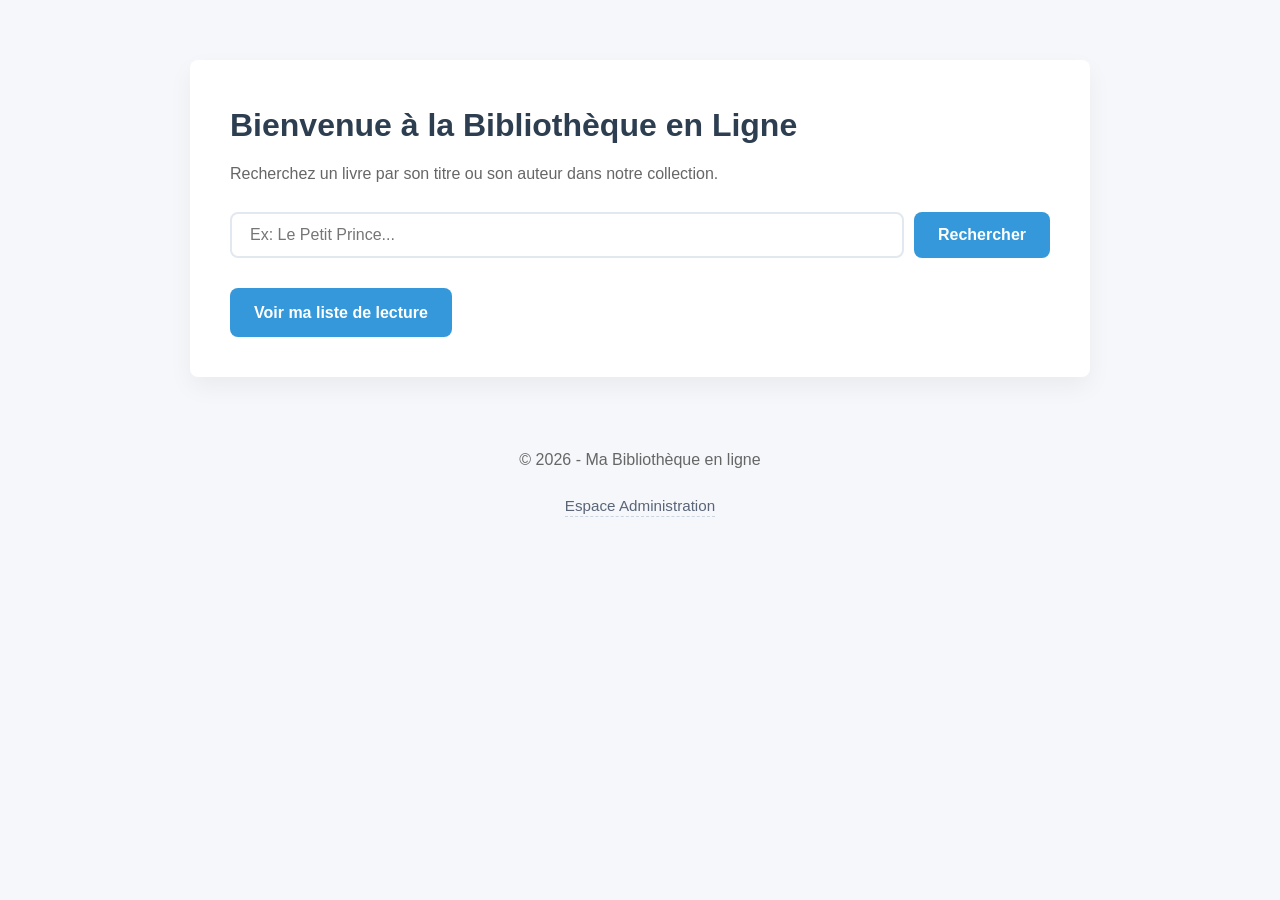
<file: index.html>
<!DOCTYPE html>
<html lang="fr">
<head>
    <meta charset="UTF-8">
    <meta name="viewport" content="width=device-width, initial-scale=1.0">
    <title>Accueil - Bibliothèque</title>
    <link rel="stylesheet" href="style.css">
</head>

<body>
    <main>
        <h1>Bienvenue à la Bibliothèque en Ligne</h1>
        <p>Recherchez un livre par son titre ou son auteur dans notre collection.</p>
        
        <form id="searchForm" action="results.php" method="GET">
            <input type="text" id="queryInput" name="query" placeholder="Ex: Le Petit Prince..." required>
            <button type="submit">Rechercher</button>
        </form>
        
        <div style="margin-top: 30px; display: flex; gap: 15px; flex-wrap: wrap;">
            <a href="wishlist.php" class="btn">Voir ma liste de lecture</a>
        </div>
    </main>

    <script>
        document.getElementById('searchForm').addEventListener('submit', function(e) {
            const query = document.getElementById('queryInput').value.trim();
            
            // Contrôle dynamique avant l'envoi au backend PHP
            if (query.length < 2) {
                e.preventDefault(); // Bloque l'envoi du formulaire
                alert('Veuillez entrer au moins 2 caractères pour la recherche.');
            }
        });
    </script>

    <footer style="margin-top: 50px; text-align: center; padding: 20px;">
        <p>© 2026 - Ma Bibliothèque en ligne</p>
        <a href="login.php" class="admin-link-discret">Espace Administration</a>
    </footer>
</body>
</html>
</file>
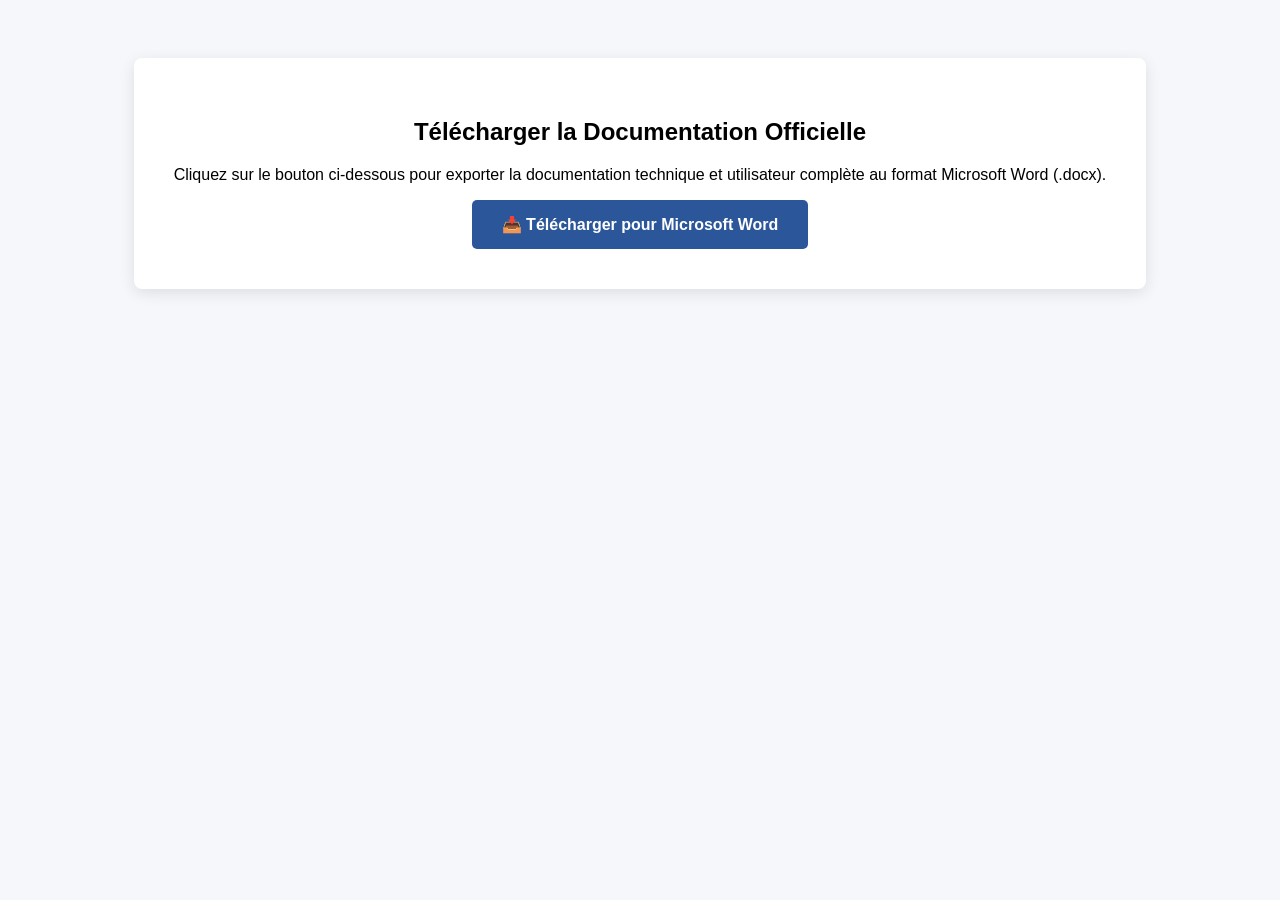
<file: cahier_des_charge.html>
<!DOCTYPE html>
<html lang="fr">
<head>
    <meta charset="UTF-8">
    <title>Documentation du projet Word</title>
    <style>
        body { font-family: sans-serif; text-align: center; padding: 50px; background-color: #f5f7fa; }
        .card { background: white; padding: 40px; border-radius: 8px; box-shadow: 0 4px 15px rgba(0,0,0,0.1); display: inline-block; }
        button { background-color: #2b579a; color: white; border: none; padding: 15px 30px; font-size: 16px; font-weight: bold; border-radius: 5px; cursor: pointer; transition: 0.2s; }
        button:hover { background-color: #1e3e6b; transform: scale(1.05); }
    </style>
</head>
<body>

<div class="card">
    <h2>Télécharger la Documentation Officielle</h2>
    <p>Cliquez sur le bouton ci-dessous pour exporter la documentation technique et utilisateur complète au format Microsoft Word (.docx).</p>
    <button onclick="exportDocToWord()">📥 Télécharger pour Microsoft Word</button>
</div>

<script>
function exportDocToWord() {
    var htmlContent = `
    <html xmlns:o='urn:schemas-microsoft-com:office:office' xmlns:w='urn:schemas-microsoft-com:office:word' xmlns='http://www.w3.org/TR/REC-html40'>
    <head>
        <title>Documentation Technique et Utilisateur</title>
        <style>
            body { font-family: 'Segoe UI', Arial, sans-serif; line-height: 1.6; color: #2d3748; }
            .cover { text-align: center; padding-top: 100pt; padding-bottom: 100pt; }
            .cover h1 { font-size: 26pt; color: #1a365d; margin-bottom: 15pt; text-transform: uppercase; }
            .cover .subtitle { font-size: 16pt; color: #4a5568; margin-bottom: 80pt; }
            .cover .meta { font-size: 11pt; color: #718096; line-height: 1.8; }
            h1 { color: #1a365d; font-size: 20pt; border-bottom: 2px solid #e2e8f0; padding-bottom: 5px; margin-top: 30pt; }
            h2 { color: #2b6cb0; font-size: 14pt; margin-top: 20pt; border-left: 4px solid #2b6cb0; padding-left: 8px; }
            h3 { color: #2d3748; font-size: 11pt; margin-top: 15pt; }
            p, li { font-size: 10.5pt; text-align: justify; color: #2d3748; }
            ul { padding-left: 20pt; }
            li { margin-bottom: 4pt; }
            table { width: 100%; border-collapse: collapse; margin-top: 15pt; margin-bottom: 15pt; }
            th, td { border: 1px solid #e2e8f0; padding: 8pt; text-align: left; font-size: 10pt; }
            th { background-color: #2d3748; color: white; font-weight: bold; }
            tr:nth-child(even) { background-color: #f7fafc; }
            pre { font-family: 'Consolas', 'Courier New', monospace; font-size: 9.5pt; background-color: #f7fafc; border: 1px solid #e2e8f0; padding: 10pt; color: #2d3748; }
            .alert-box { background-color: #fffaf0; border-left: 4px solid #dd6b20; padding: 10pt; margin-top: 15pt; margin-bottom: 15pt; }
            .alert-box p { color: #dd6b20; font-size: 10pt; margin: 0; }
        </style>
    </head>
    <body>
        <div class="cover">
            <h1>DOCUMENTATION TECHNIQUE & UTILISATEUR</h1>
            <div class="subtitle">Application de Gestion de Bibliothèque en Ligne</div>
            <div class="meta">
                <b>Environnement de développement :</b> Laragon / PHP 8 / MySQL<br>
                <b>Technologies :</b> HTML5, CSS3 (Grid & Flexbox), Vanilla JavaScript, PHP PDO<br>
                <b>Statut :</b> Projet Finalisé et Déployé
            </div>
        </div>

        <br clear="all" style="page-break-before:always" />

        <h1>1. Introduction et Architecture</h1>
        <p>Ce document constitue la documentation officielle du projet d'application de gestion de bibliothèque. L'objectif de cette application est de fournir aux utilisateurs un moyen fluide de rechercher et sauvegarder des livres, et à l'administration un outil complet (CRUD) pour piloter le stock physique d'ouvrages.</p>
        
        <h2>1.1 Architecture des Fichiers</h2>
        <p>Le projet est structuré de manière modulaire, respectant une séparation claire entre la configuration, la logique d'accès aux données, l'administration et l'affichage utilisateur.</p>
        
        <table>
            <thead>
                <tr>
                    <th>Nom du Fichier</th>
                    <th>Type</th>
                    <th>Description et Rôle Fonctionnel</th>
                </tr>
            </thead>
            <tbody>
                <tr>
                    <td><b>db.php</b></td>
                    <td>PHP Backend</td>
                    <td>Initialisation de la connexion PDO. Détection dynamique de l'hôte (Laragon local vs Serveur Cloud).</td>
                </tr>
                <tr>
                    <td><b>index.html</b></td>
                    <td>HTML / JS</td>
                    <td>Page d'accueil de l'application. Contient la barre de recherche avec contrôle JavaScript dynamique.</td>
                </tr>
                <tr>
                    <td><b>results.php</b></td>
                    <td>PHP / HTML</td>
                    <td>Traitement de la requête de recherche et affichage des cartes de livres en grille CSS Grid.</td>
                </tr>
                <tr>
                    <td><b>details.php</b></td>
                    <td>PHP / HTML</td>
                    <td>Fiche d'un ouvrage (affichage complet via ID) et bouton d'action pour l'ajouter à sa liste.</td>
                </tr>
                <tr>
                    <td><b>wishlist.php</b></td>
                    <td>PHP / HTML</td>
                    <td>Espace utilisateur listant les lectures enregistrées avec option de suppression.</td>
                </tr>
                <tr>
                    <td><b>admin.php</b></td>
                    <td>PHP / HTML</td>
                    <td>Tableau de bord d'administration : formulaire d'ajout et liste générale avec actions CRUD.</td>
                </tr>
                <tr>
                    <td><b>edit.php</b></td>
                    <td>PHP / HTML</td>
                    <td>Interface de modification d'un livre pré-remplie avec mise à jour MySQL sécurisée.</td>
                </tr>
                <tr>
                    <td><b>style.css</b></td>
                    <td>CSS3</td>
                    <td>Feuille de style centralisée, entièrement responsive (Flexbox, Grid et Media Queries).</td>
                </tr>
                <tr>
                    <td><b>bibliotheque.sql</b></td>
                    <td>SQL</td>
                    <td>Script de structure et de données initiales de la base de données.</td>
                </tr>
            </tbody>
        </table>

        <h1>2. Configuration et Installation</h1>
        <h2>2.1 Installation Locale avec Laragon</h2>
        <ul>
            <li>Télécharger et installer <b>Laragon Full</b> sur votre machine Windows.</li>
            <li>Placer le dossier complet du projet dans le répertoire racine : <code>C:\\laragon\\www\\bibliotheque\\</code>.</li>
            <li>Démarrer les services de Laragon (Apache et MySQL) en cliquant sur <b>"Tout démarrer"</b>.</li>
            <li>Ouvrir votre outil de gestion de base de données (PhpMyAdmin ou l'onglet Database de Laragon).</li>
            <li>Créer une nouvelle base de données nommée exactement <code>bibliotheque</code>.</li>
            <li>Cliquer sur l'onglet <b>Importer</b>, sélectionner le fichier <code>bibliotheque.sql</code> fourni à la racine, puis valider.</li>
            <li>Accéder à l'application depuis votre navigateur à l'adresse : <code>http://localhost/bibliotheque/</code>.</li>
        </ul>

        <div class="alert-box">
            <p><b>REMARQUE CACHE :</b> Si vous modifiez le fichier <code>style.css</code> et que les changements ne s'affichent pas immédiatement à l'écran, forcez votre navigateur à vider son cache local en utilisant la combinaison de touches <code>Ctrl + F5</code> (ou <code>Cmd + Shift + R</code> sur Mac).</p>
        </div>

        <h1>3. Guide de Référence du Code Backend (PHP & PDO)</h1>
        <h2>3.1 Connexion Hybride Intelligente (db.php)</h2>
        <p>Le fichier de connexion implémente une détection d'environnement automatique. Cela élimine le besoin de modifier manuellement le code lors de la bascule entre le développement sur Laragon et le déploiement sur le cloud (Render/InfinityFree).</p>
        <pre>
&lt;?php
if ($_SERVER['HTTP_HOST'] == 'localhost' || $_SERVER['HTTP_HOST'] == '127.0.0.1') {
    $host = 'localhost';
    $db   = 'bibliotheque';
    $user = 'root';
    $pass = '';
} else {
    $host = getenv('DB_HOST');
    $db   = getenv('DB_NAME');
    $user = getenv('DB_USER');
    $pass = getenv('DB_PASS');
}

$charset = 'utf8mb4';
$dsn = "mysql:host=$host;dbname=$db;charset=$charset";

try {
     $pdo = new PDO($dsn, $user, $pass);
} catch (\\PDOException $e) {
     die("Erreur de connexion : " . $e->getMessage());
}
?&gt;</pre>

        <h2>3.2 Résolution des Erreurs de Constantes PDO</h2>
        <p>Pour garantir la compatibilité totale sur les configurations PHP strictes de certains serveurs distants sans nécessiter la déclaration lourde de constantes, l'ensemble des méthodes de récupération de données du projet (<code>fetch()</code> et <code>fetchAll()</code>) a été allégé et laissé sans paramètre fixe dans les scripts d'administration et de traitement.</p>

        <h1>4. Guide Utilisateur et Administrateur</h1>
        <h2>4.1 Utilisation Publique (Lecteur)</h2>
        <p><b>1. Recherche de livres :</b> Depuis la page d'accueil, saisissez un mot-clé (titre ou auteur). Si vous entrez moins de 2 caractères, le script JavaScript intercepte l'événement et affiche une alerte contextuelle bloquant l'envoi pour préserver les performances du serveur.</p>
        <p><b>2. Consultation et Sauvegarde :</b> Cliquez sur "Voir les détails" sur une carte pour lire le résumé complet. Le bouton bleu vous permet d'ajouter le livre à votre liste de lecture personnelle. L'application vérifie en amont dans la table <code>Liste_lecture</code> si l'ouvrage y figure déjà afin d'éviter les doublons.</p>

        <h2>4.2 Utilisation du Panneau d'Administration (CRUD)</h2>
        <p>Accessible via le bouton orange de l'accueil, l'espace d'administration permet de manager l'ensemble de la bibliothèque :</p>
        <ul>
            <li><b>Ajouter un livre (Create) :</b> Remplissez le formulaire supérieur. Les champs Titre et Auteur sont obligatoires au niveau du HTML5 et validés côté PHP par la fonction <code>trim()</code> et <code>!empty()</code>.</li>
            <li><b>Modifier un livre (Update) :</b> Cliquez sur le bouton "Modifier" en regard d'une ligne du tableau. Vous serez redirigé vers <code>edit.php</code> où le formulaire apparaîtra pré-rempli avec les données courantes de l'ID sélectionné.</li>
            <li><b>Suppression (Delete) :</b> Le lien de suppression déclenche un gestionnaire d'événement JavaScript <code>onclick="return confirm(...)"</code>. L'action n'est transmise au serveur PHP que si l'utilisateur valide explicitement la boîte de dialogue.</li>
        </ul>
    </body>
    </html>`;

    var blob = new Blob(['\ufeff' + htmlContent], {
        type: 'application/msword'
    });
    
    var url = URL.createObjectURL(blob);
    var a = document.createElement('a');
    a.href = url;
    a.download = 'Documentation_Technique_Bibliotheque.doc';
    document.body.appendChild(a);
    a.click();
    document.body.removeChild(a);
}
</script>

</body>
</html>
</file>
<file: style.css>
/* ==========================================================================
   1. VARIABLES & CONFIGURATION GÉNÉRALE
   ========================================================================== */
:root {
    --primary-color: #2c3e50;    /* Bleu nuit moderne */
    --secondary-color: #3498db;  /* Bleu vif pour les boutons */
    --accent-color: #e67e22;     /* Orange pour l'administration */
    --danger-color: #e74c3c;     /* Rouge pour la suppression */
    --bg-color: #f5f7fa;         /* Fond de page très clair */
    --card-bg: #ffffff;          /* Fond des conteneurs/cartes */
    --text-color: #333333;       /* Couleur du texte principal */
    --border-radius: 8px;        /* Arrondi des angles */
    --transition: all 0.3s ease; /* Fluidité des animations au survol */
}

* {
    box-sizing: border-box;
    margin: 0;
    padding: 0;
}

body {
    font-family: 'Segoe UI', Tahoma, Geneva, Verdana, sans-serif;
    background-color: var(--bg-color);
    color: var(--text-color);
    line-height: 1.6;
    padding: 20px;
}

/* ==========================================================================
   2. MISE EN PAGE DU CONTENEUR PRINCIPAL (MAIN)
   ========================================================================== */
main {
    max-width: 900px;
    margin: 40px auto;
    background: var(--card-bg);
    padding: 40px;
    border-radius: var(--border-radius);
    box-shadow: 0 10px 25px rgba(0, 0, 0, 0.05); /* Ombre douce */
}

h1 {
    color: var(--primary-color);
    margin-bottom: 10px;
    font-size: 2rem;
}

h2, h3 {
    color: var(--primary-color);
    margin-bottom: 20px;
}

p {
    margin-bottom: 20px;
    color: #666;
}

/* Navigation de liens */
a {
    color: var(--secondary-color);
    text-decoration: none;
    transition: var(--transition);
}

a:hover {
    text-decoration: underline;
}

/* ==========================================================================
   3. COMPOSANTS AVANCÉS : FORMULAIRES & BOUTONS
   ========================================================================== */
/* Formulaire de recherche sur l'accueil (Flexbox) */
form#searchForm {
    display: flex;
    gap: 10px; /* Espace entre l'input et le bouton */
    margin-top: 25px;
}

input[type="text"], input[type="number"], textarea {
    flex: 1; /* L'input prend tout l'espace restant */
    padding: 12px 18px;
    border: 2px solid #e2e8f0;
    border-radius: var(--border-radius);
    font-size: 1rem;
    outline: none;
    transition: var(--transition);
}

/* Effet interactif quand on clique dans un champ */
input[type="text"]:focus, input[type="number"]:focus, textarea:focus {
    border-color: var(--secondary-color);
    box-shadow: 0 0 0 3px rgba(52, 152, 219, 0.2);
}

/* Boutons universels */
button, .btn {
    display: inline-block;
    padding: 12px 24px;
    background-color: var(--secondary-color);
    color: white !important;
    border: none;
    border-radius: var(--border-radius);
    font-size: 1rem;
    font-weight: 600;
    cursor: pointer;
    text-decoration: none !important;
    text-align: center;
    transition: var(--transition);
}

button:hover, .btn:hover {
    background-color: #2980b9;
    transform: translateY(-2px); /* Léger effet de soulèvement */
    box-shadow: 0 5px 15px rgba(52, 152, 219, 0.3);
}

/* Variations de boutons de couleur */
.btn-admin { background-color: var(--accent-color); }
.btn-admin:hover { background-color: #d35400; box-shadow: 0 5px 15px rgba(230, 126, 34, 0.3); }

/* ==========================================================================
   4. AFFICHAGE DES CARTES DE LIVRES (CSS GRID)
   ========================================================================== */
/* Grille adaptative automatique pour les résultats de recherche */
.results-list {
    display: grid;
    grid-template-columns: repeat(auto-fill, minmax(250px, 1fr));
    gap: 20px;
    margin-top: 30px;
}

.book-card {
    background: #f8fafc;
    border: 1px solid #e2e8f0;
    padding: 20px;
    border-radius: var(--border-radius);
    display: flex;
    flex-direction: column;
    justify-content: space-between;
    transition: var(--transition);
}

.book-card:hover {
    transform: translateY(-5px);
    box-shadow: 0 8px 20px rgba(0,0,0,0.05);
    border-color: var(--secondary-color);
}

.book-card h3 {
    font-size: 1.2rem;
    margin-bottom: 5px;
}

.book-card p {
    font-size: 0.9rem;
    margin-bottom: 15px;
}

/* ==========================================================================
   5. TABLEAUX COMPLETS ET LISTES (Pour l'administration et Wishlist)
   ========================================================================== */
table {
    width: 100%;
    border-collapse: collapse;
    margin-top: 25px;
    background: var(--card-bg);
    overflow: hidden;
    border-radius: var(--border-radius);
    border: 1px solid #e2e8f0;
}

th, td {
    padding: 14px 18px;
    text-align: left;
}

th {
    background-color: var(--primary-color);
    color: white;
    font-weight: 600;
}

tr:nth-child(even) {
    background-color: #f8fafc; /* Lignes zébrées pour une meilleure lecture */
}

/* Liens de suppression (Retirer / Supprimer) */
.delete-link {
    color: var(--danger-color);
    font-weight: 600;
    text-decoration: none;
}
.delete-link:hover {
    text-decoration: underline;
}

/* Configuration des listes à puces (Wishlist) */
ul {
    list-style: none;
    margin-top: 20px;
}

ul li {
    background: #f8fafc;
    padding: 15px 20px;
    margin-bottom: 10px;
    border-radius: var(--border-radius);
    border-left: 4px solid var(--secondary-color);
    display: flex;
    justify-content: space-between;
    align-items: center;
}

/* ==========================================================================
   6. RESPONSIVE DESIGN (MEDIA QUERIES)
   ========================================================================== */

/* Pour les tablettes et smartphones (Écrans inférieurs à 768px) */
@media (max-width: 768px) {
    body {
        padding: 10px;
    }

    main {
        padding: 20px;
        margin: 10px auto;
    }

    h1 {
        font-size: 1.6rem;
    }

    /* Le formulaire de recherche passe d'une ligne à un affichage vertical bloc */
    form#searchForm {
        flex-direction: column;
    }

    input[type="text"], button {
        width: 100%;
    }

    /* Transformation du tableau en blocs verticaux lisibles sur mobile */
    table, thead, tbody, th, td, tr {
        display: block;
    }

    thead tr {
        position: absolute;
        top: -9999px;
        left: -9999px;
    }

    tr {
        border: 1px solid #e2e8f0;
        margin-bottom: 15px;
        border-radius: var(--border-radius);
        background: #fff;
        padding: 10px;
    }

    td {
        border: none;
        position: relative;
        padding-left: 50%;
        text-align: right;
    }

    /* Ajout d'étiquettes devant les données du tableau sur mobile */
    td:before {
        position: absolute;
        left: 15px;
        width: 45%;
        white-space: nowrap;
        text-align: left;
        font-weight: bold;
        color: var(--primary-color);
    }
    
    /* On cible les cellules du tableau d'admin pour leur donner un titre sur mobile */
    td:nth-of-type(1):before { content: "Titre :"; }
    td:nth-of-type(2):before { content: "Auteur :"; }
    td:nth-of-type(3):before { content: "Exemplaires :"; }
    td:nth-of-type(4):before { content: "Action :"; }

    ul li {
        flex-direction: column;
        align-items: flex-start;
        gap: 10px;
    }
}

/* ==========================================================================
   7. PIED DE PAGE (FOOTER)
   ========================================================================== */
.admin-link-discret {
    color: #5a6578; /* Gris moyen, élégant et bien visible */
    font-size: 0.95rem;
    font-weight: 500;
    text-decoration: none;
    transition: var(--transition);
    border-bottom: 1px dashed #cbd5e0; /* Soulignement pointillé fin */
    padding-bottom: 2px;
}

.admin-link-discret:hover {
    color: #1a202c; /* Devient presque noir au survol */
    border-bottom: 1px solid #1a202c; /* Le soulignement s'assombrit et devient plein */
    text-decoration: none;
}
</file>
